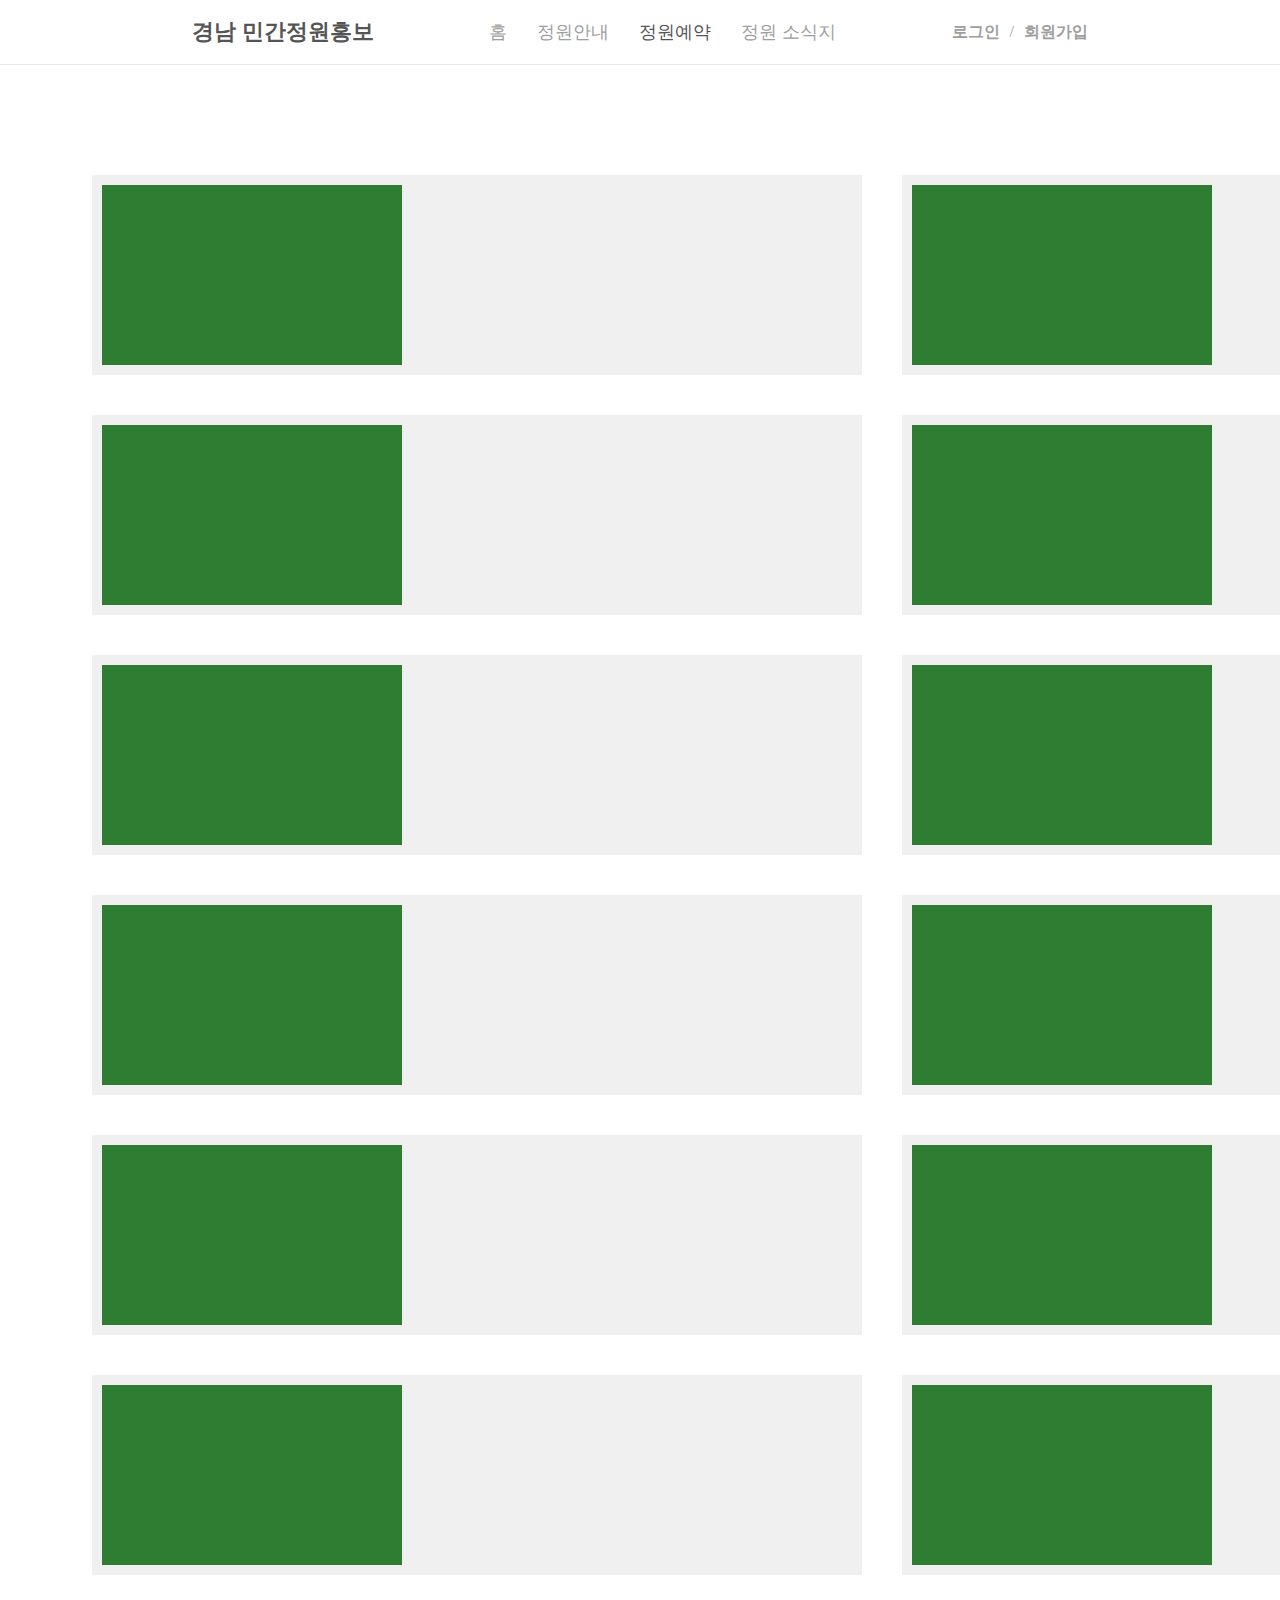
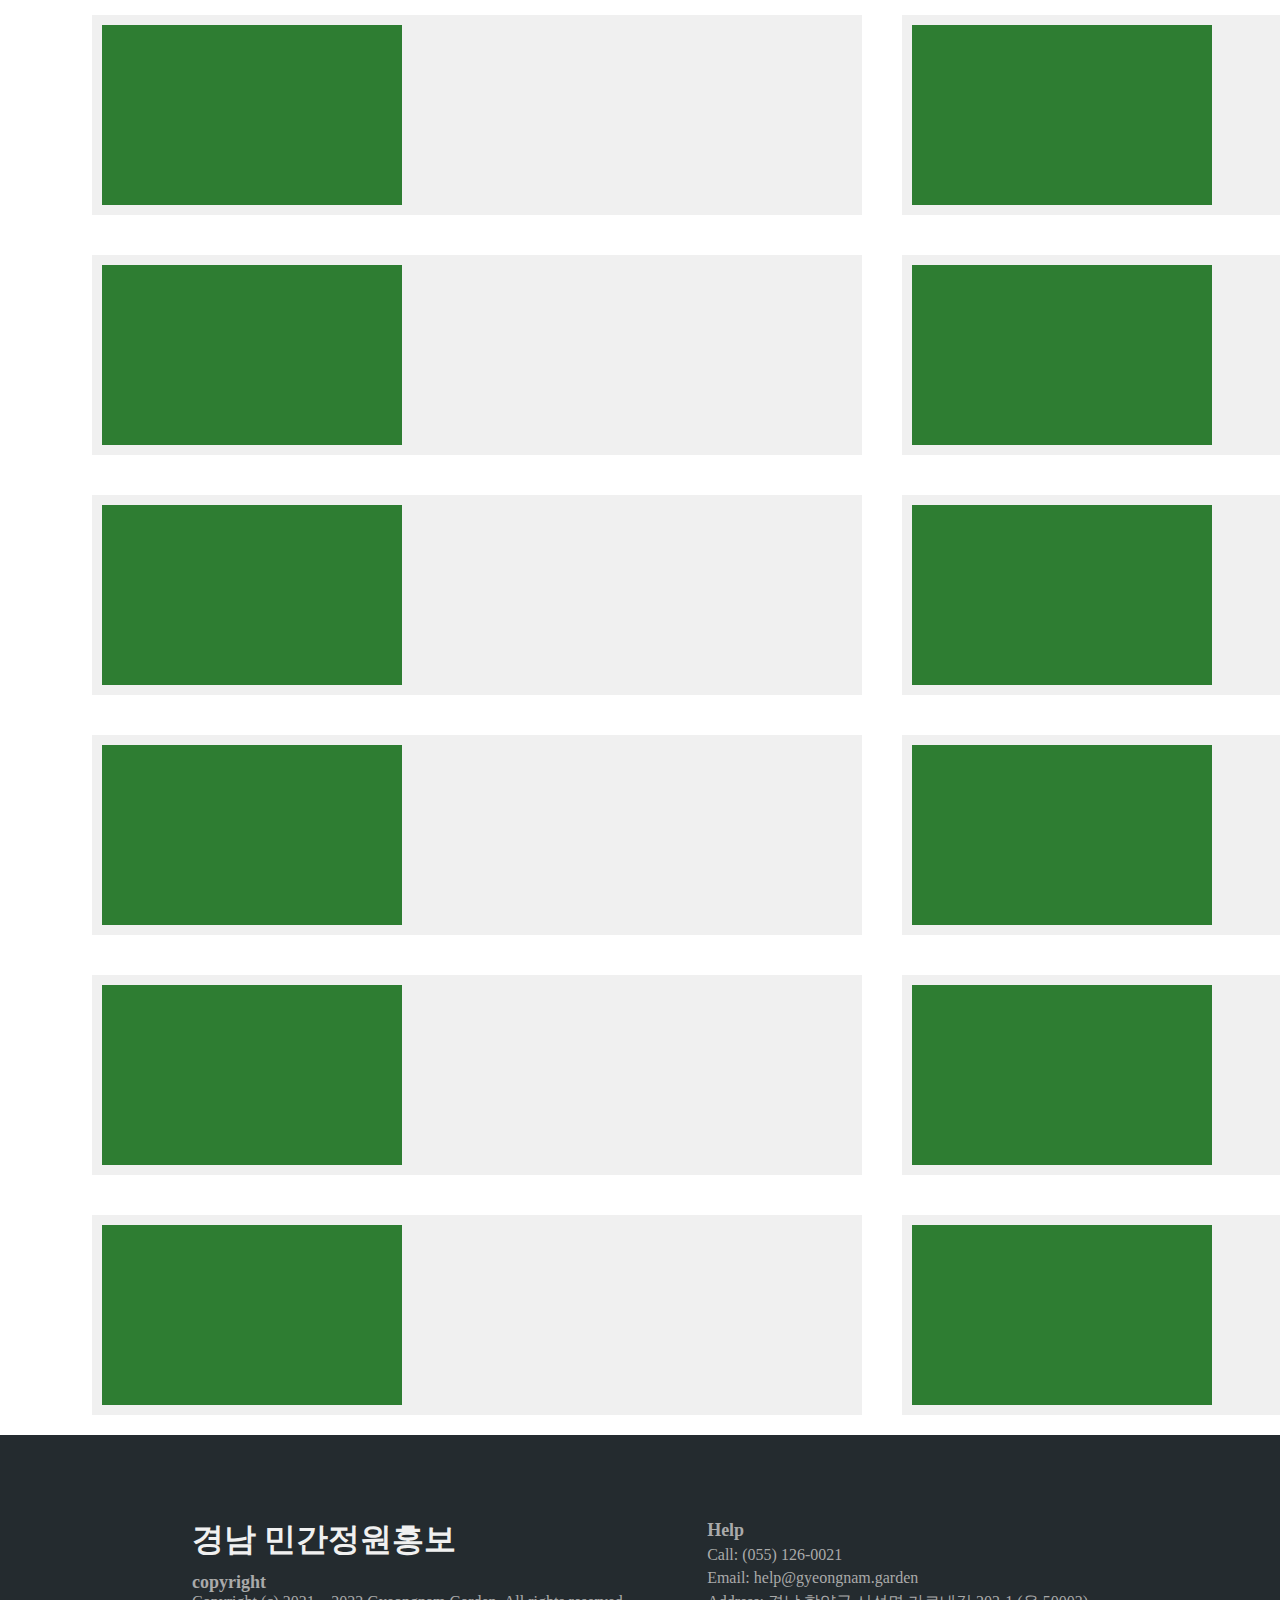
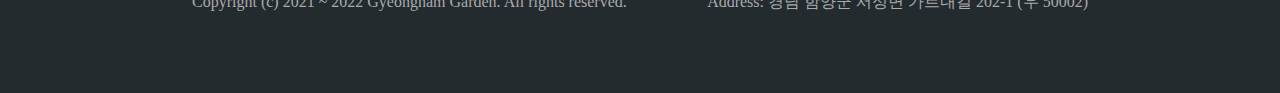
<file: 경남/booking.html>
<!DOCTYPE html>
<html lang="ko">
<head>
    <meta charset="UTF-8">
    <meta http-equiv="X-UA-Compatible" content="IE=edge">
    <meta name="viewport" content="width=device-width, initial-scale=1.0">
    <title>경남 민간정원홍보 :: 정원예약</title>
    <link rel="stylesheet" href="css/style.css">
</head>
<body>
    <!-- 헤더 영역 -->
    <header>
        <div>
            <a href="#" class="logo">경남 민간정원홍보</a>
        </div>
        <div class="menu">
            <a href="./index.html">홈</a>
            <a href="./info.html">정원안내</a>
            <a class="active" href="./booking.html">정원예약</a>
            <a href="./newsletter.html">정원 소식지</a>
        </div>
        <div class="login">
            <a href="#">로그인</a>
            <p class="slash">/</p>
            <a href="#">회원가입</a>
        </div>
    </header>

    <!-- 메인 - 비주얼 영역 -->
    <main>
        <div class="booking">
            <div class="B-box">
                <div class="imgbox"></div>
            </div>
            <div class="B-box">
                <div class="imgbox"></div>
            </div>
            <div class="B-box">
                <div class="imgbox"></div>
            </div>
            <div class="B-box">
                <div class="imgbox"></div>
            </div>
            <div class="B-box">
                <div class="imgbox"></div>
            </div>
            <div class="B-box">
                <div class="imgbox"></div>
            </div>
            <div class="B-box">
                <div class="imgbox"></div>
            </div>
            <div class="B-box">
                <div class="imgbox"></div>
            </div>
            <div class="B-box">
                <div class="imgbox"></div>
            </div>
            <div class="B-box">
                <div class="imgbox"></div>
            </div>
            <div class="B-box">
                <div class="imgbox"></div>
            </div>
            <div class="B-box">
                <div class="imgbox"></div>
            </div>
            <div class="B-box">
                <div class="imgbox"></div>
            </div>
            <div class="B-box">
                <div class="imgbox"></div>
            </div>
            <div class="B-box">
                <div class="imgbox"></div>
            </div>
            <div class="B-box">
                <div class="imgbox"></div>
            </div>
            <div class="B-box">
                <div class="imgbox"></div>
            </div>
            <div class="B-box">
                <div class="imgbox"></div>
            </div>
            <div class="B-box">
                <div class="imgbox"></div>
            </div>
            <div class="B-box">
                <div class="imgbox"></div>
            </div>
            <div class="B-box">
                <div class="imgbox"></div>
            </div>
            <div class="B-box">
                <div class="imgbox"></div>
            </div>
            <div class="B-box">
                <div class="imgbox"></div>
            </div>
            <div class="B-box">
                <div class="imgbox"></div>
            </div>
        </div>  
    </main>

    <!-- 푸터 영역 -->
    <footer>
        <div>
            <h1 class="logo">경남 민간정원홍보</h1>
            <p class="title">copyright</p>
            <p class="copyright">Copyright (c) 2021 ~ 2022 Gyeongnam Garden. All rights reserved.</p>
        </div>

        <div class="help">
            <p class="title">Help</p>
            <p>Call: (055) 126-0021</p>
            <p>Email: help@gyeongnam.garden</p>
            <p>Address: 경남 함양군 서성면 가르내길 202-1 (우 50002)</p>
        </div>
    </footer>
</body>
</html>
</file>
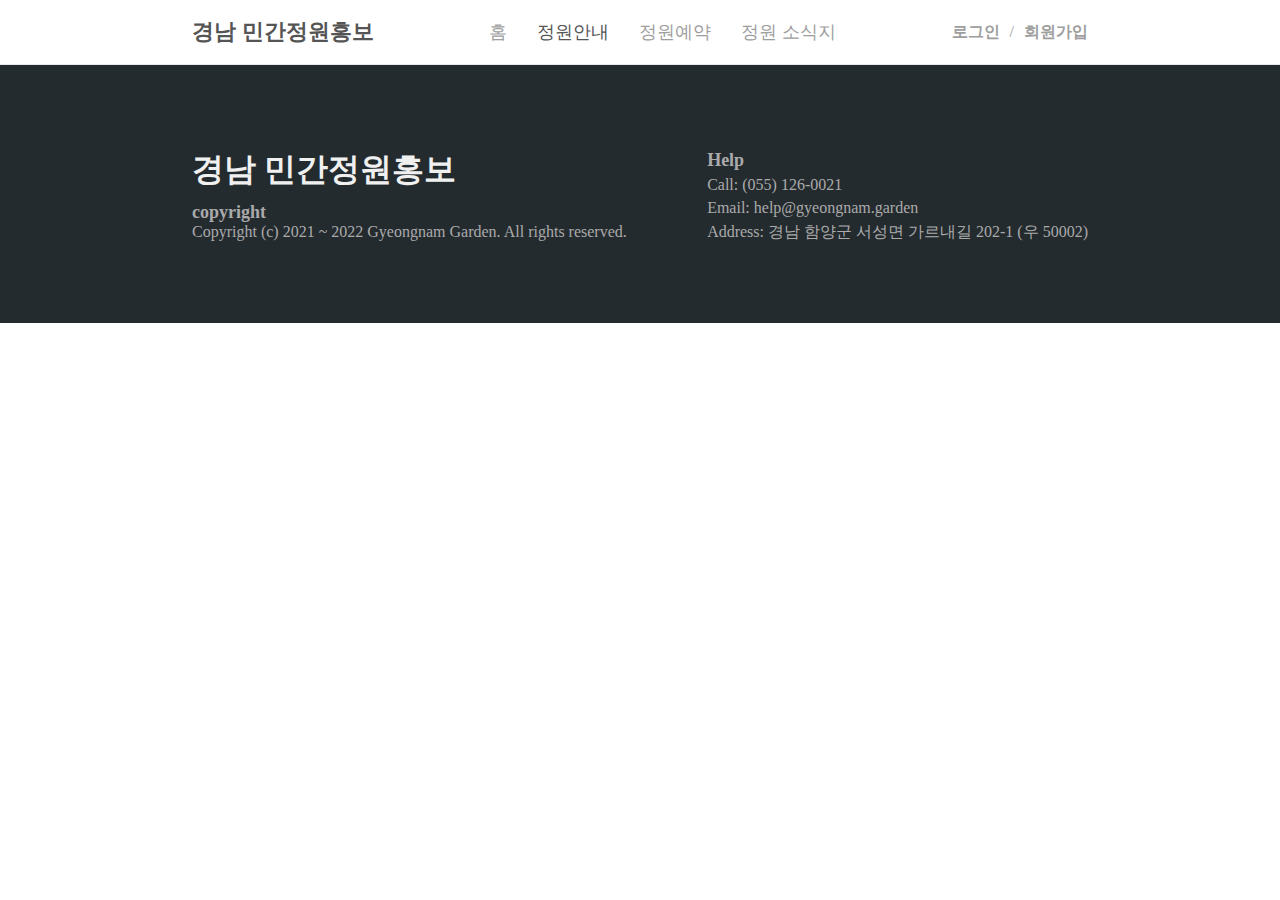
<file: 경남/info.html>
<!DOCTYPE html>
<html lang="ko">
<head>
    <meta charset="UTF-8">
    <meta http-equiv="X-UA-Compatible" content="IE=edge">
    <meta name="viewport" content="width=device-width, initial-scale=1.0">
    <title>경남 민간정원홍보 :: 정원안내</title>
    <link rel="stylesheet" href="./css/style.css">
</head>
<body>
    <!-- 헤더 영역 -->
    <header>
        <div>   
            <a href="#" class="logo">경남 민간정원홍보</a>
        </div>
        <div class="menu">
            <a href="./index.html">홈</a>
            <a class="active" href="./info.html">정원안내</a>
            <a href="./booking.html">정원예약</a>
            <a href="./newsletter.html">정원 소식지</a>
        </div>
        <div class="login">
            <a href="#">로그인</a>
            <p class="slash">/</p>
            <a href="#">회원가입</a>
        </div>
    </header>

    <!-- 메인 - 비주얼 영역 -->
    <main>
        
    </main>

    <!-- 푸터 영역 -->
    <footer>
        <div>
            <h1 class="logo">경남 민간정원홍보</h1>
            <p class="title">copyright</p>
            <p class="copyright">Copyright (c) 2021 ~ 2022 Gyeongnam Garden. All rights reserved.</p>
        </div>

        <div class="help">
            <p class="title">Help</p>
            <p>Call: (055) 126-0021</p>
            <p>Email: help@gyeongnam.garden</p>
            <p>Address: 경남 함양군 서성면 가르내길 202-1 (우 50002)</p>
        </div>
    </footer>
</body>
</html>
</file>
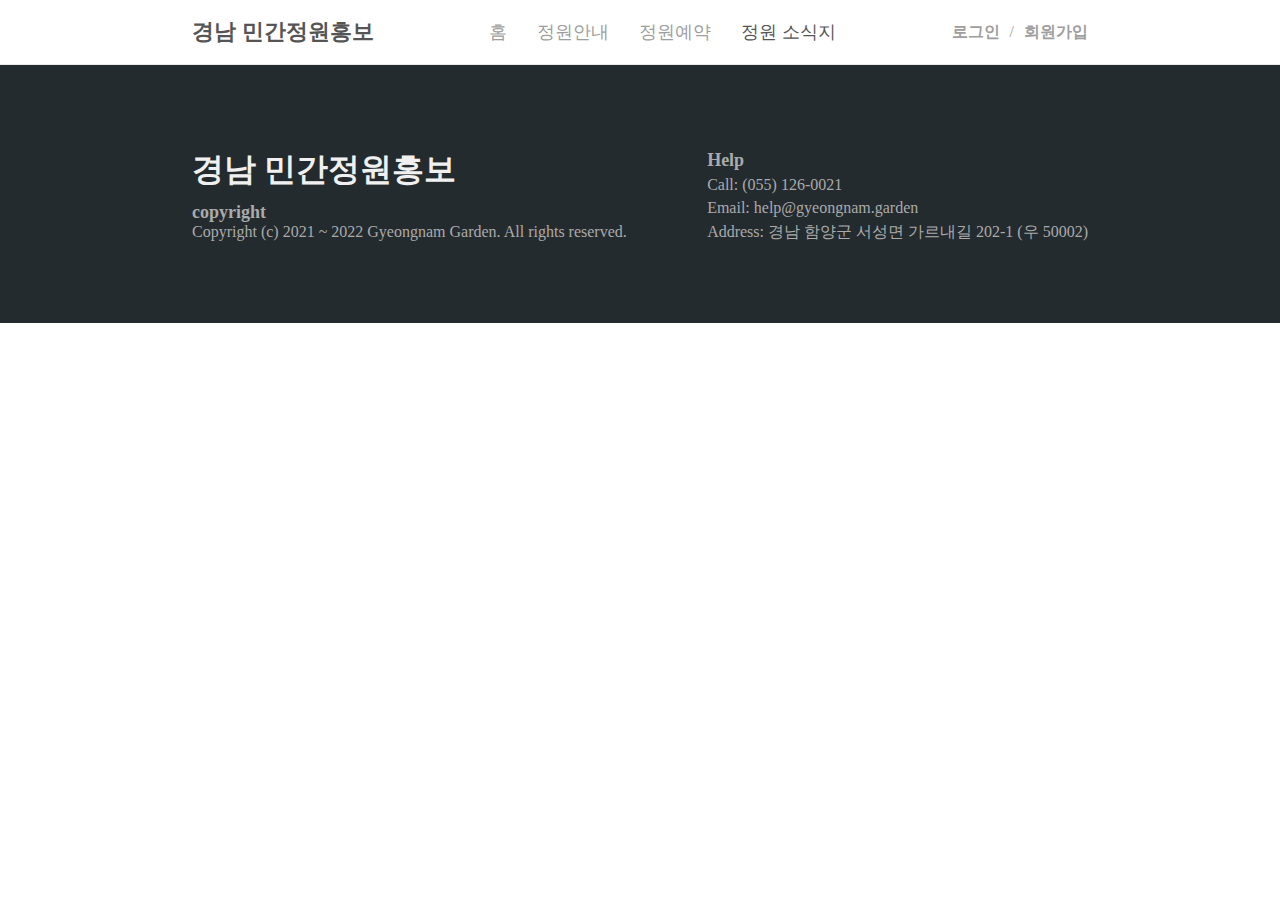
<file: 경남/news.html>
<!DOCTYPE html>
<html lang="ko">
<head>
    <meta charset="UTF-8">
    <meta http-equiv="X-UA-Compatible" content="IE=edge">
    <meta name="viewport" content="width=device-width, initial-scale=1.0">
    <title>경남 민간정원홍보 :: 정원 소식지</title>
    <link rel="stylesheet" href="css/style.css">
</head>
<body>
    <!-- 헤더 영역 -->
    <header>
        <div>
            <a href="#" class="logo">경남 민간정원홍보</a>
        </div>
        <div class="menu">
            <a href="./index.html">홈</a>
            <a href="./info.html">정원안내</a>
            <a href="./booking.html">정원예약</a>
            <a class="active" href="./newsletter.html">정원 소식지</a>
        </div>
        <div class="login">
            <a href="#">로그인</a>
            <p class="slash">/</p>
            <a href="#">회원가입</a>
        </div>
    </header>

    <!-- 메인 - 비주얼 영역 -->
    <main>
        
    </main>

    <!-- 푸터 영역 -->
    <footer>
        <div>
            <h1 class="logo">경남 민간정원홍보</h1>
            <p class="title">copyright</p>
            <p class="copyright">Copyright (c) 2021 ~ 2022 Gyeongnam Garden. All rights reserved.</p>
        </div>

        <div class="help">
            <p class="title">Help</p>
            <p>Call: (055) 126-0021</p>
            <p>Email: help@gyeongnam.garden</p>
            <p>Address: 경남 함양군 서성면 가르내길 202-1 (우 50002)</p>
        </div>
    </footer>
</body>
</html>
</file>
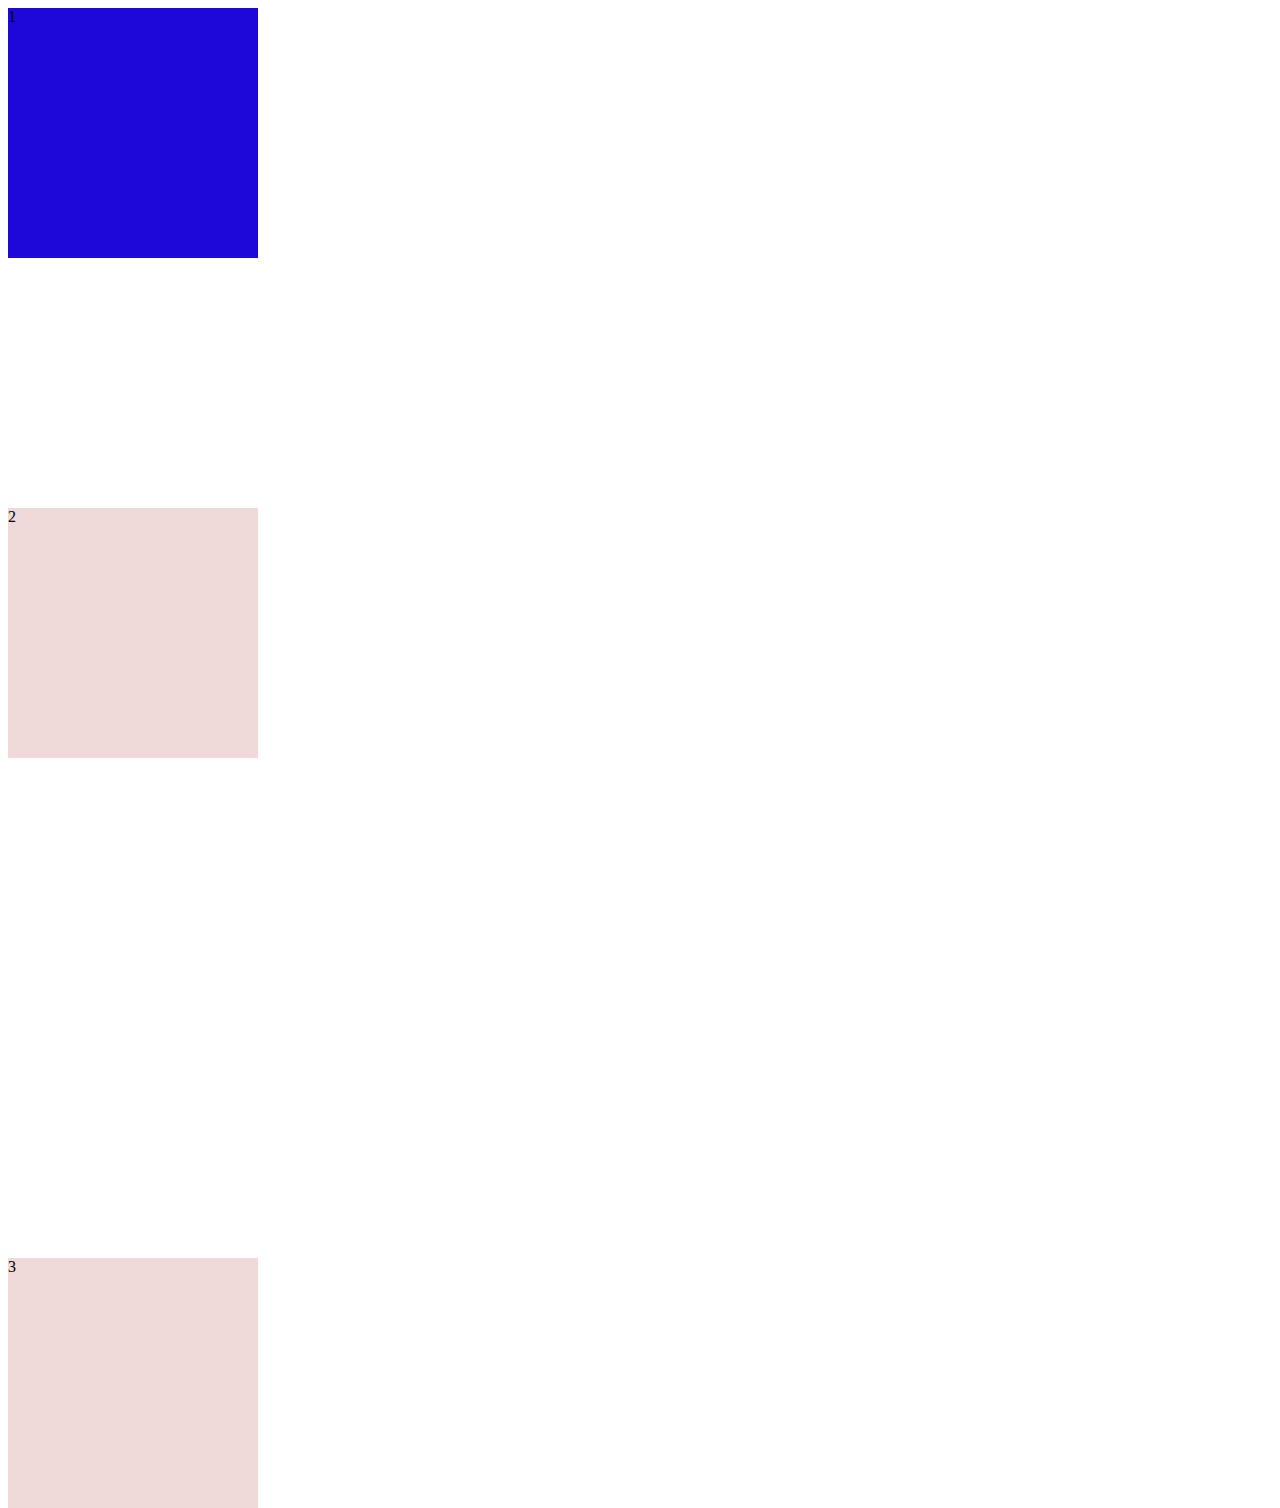
<file: 경남/test.html>
<!DOCTYPE html>
<html lang="en">
<head>
    <meta charset="UTF-8">
    <meta http-equiv="X-UA-Compatible" content="IE=edge">
    <meta name="viewport" content="width=device-width, initial-scale=1.0">
    <title>Document</title>
    <link rel="stylesheet" href="test.css">
</head>
<body>
    <div class="test">
        <li class="a">1</li>
        <li class="b">2</li>
        <li class="c">3</li>
    </div>
</body>
</html>
</file>
<file: 경남/css/style.css>
*{
    box-sizing: border-box;
}

body{
    margin: 0;

}

:root{
    --main-color: #2e7d32;
}

ul,li{list-style:none;}
a{
    text-decoration: none;
    color: black
}
/* 공통 : 헤더 */
header{
    display: flex;
    align-items: center;
    justify-content: space-between;
    align-content: center;
    padding: 13px 15%;
    border-bottom: solid 1px #e9e9e9;
}

header .logo{
    font-size: 22px;
    font-weight: bolder;
    color: #555;
    text-decoration: none;
}

header .login a{
    color: #9e9e9e; 
    text-decoration: none;
    font-weight: bolder;
    transition: 0.5s;
}

header .login a:hover{
    color: #555;
}

header .login .slash{
    color: #9e9e9e; 
    display: inline-block;
    padding: 0 6px;
    user-select: none;
    margin: 0;
}

header .menu a{
    display: inline-block;
    border-radius: 7px;
    padding: 7px 13px;
    text-decoration: none;
    color: #9e9e9e;
    transition: 0.5s;
    font-size: 18px;
}

header .menu a:hover{
    background-color: #f7f7f7;
    color: #555;
}

header .menu .active{
    color: #555;
}

/* 공통 : 메인 */
main{
    width: 100%;
    padding: 0 15%;
}
.vis{
    width: 1900px;
    margin-left: -21.2%;
    height: 682px;
    background-color: #2e7d32;
}
.recom{
    margin: 20px 0 200px 0;
    width: 1100px;
    height: 500px;
}
.name1{
    height: 100px;
    width: 1900px;
    margin-left: -26%;
    text-align: center;
    margin-top: 25px;
    padding: 5px;
    background-color: #2e7d32;
}
.name2{
    height: 100px;
    width: 1900px;
    margin-left: -21.3%;
    text-align: center;
    margin-top: 25px;
    padding: 5px;
    background-color: #2e7d32;
}
.text{
    width: 600px;
    height: 400px;
    position: absolute;
    background-color: white;
    margin: 1% 2% 2% 28%;
    border-radius: 10%;
    border: 2px solid black;
    z-index: 2;
    overflow: hidden;
}
.text li{
    animation: m2 12s infinite;
}
.text .t{
    width: 550px;
    height: 380px;
    float: left;
}
.back{
    width: 600px;
    height: 400px;
    position: absolute;
    background-color: rgba(0, 0, 0, 0.419);
    margin: 1.5% 2.5% 2.5% 28%;
    border-radius: 10%;
    z-index: -1;
}
.slide{
    height: 400px;
    margin: 5% 5% 5% 5%;
}
.hid{
    width: 420px;
    height: 420px;
    overflow: hidden;
}
.slide .hid li{
    margin-bottom: 100%;
    animation: m1 12s infinite;
}

.slide .hid li .m:hover{
    width: 420px;
    height: 420px;
}
.slide p{
    margin: 2% 2% 2% 10%;
    z-index: 3;
    font-weight: bolder;
    font-size: 25px;
}
.slide li img{
    width: 400px;
    height: 400px;
    margin-top: 20px;
    background-size: cover;
    float: left;
    border-radius: 15%;
    border: 2px solid black;
    cursor: pointer;
}
.box1{
    position: absolute;
    margin-top: -50px;
    margin-left: -10px;
    width: 420px;
    height: 65px;
    background-color: #2e7d32;
    border: 3px solid black;
}
.box1 i{
    margin-left: 45%;
    margin-top: 5px;
    font-size: 50px;
}
.box2{
    position: absolute;
    margin-top: -15px;
    margin-left: -10px;
    width: 420px;
    height: 65px;
    background-color: #2e7d32;
    border: 3px solid black;
}
.box2 i{
    margin-left: 45%;
    margin-top: 5px;
    font-size: 50px;
}
@keyframes m1{
    0%{
        margin-top: 0%; 
    }
    12.5%{
        margin-top: 0%;
    }
    25%{
        margin-top: -100%;
    }
    37.5%{
        margin-top: -100%;
    }
    50%{
        margin-top: -200%;
    }
    62.5%{
        margin-top: -200%;
    }
    75%{
        margin-top: -300%;
    }
    87.5%{
        margin-top: -300%;
    }
    100%{
        margin-top: -400%;
    }
}

@keyframes m2{
    0%{
        margin-top: 0%; 
    }
    12.5%{
        margin-top: 0%;
    }
    25%{
        margin-top: -400px;
    }
    37.5%{
        margin-top: -400px;
    }
    50%{
        margin-top: -800px;
    }
    62.5%{
        margin-top: -800px;
    }
    75%{
        margin-top: -1200px;
    }
    87.5%{
        margin-top: -1200px;
    }
    100%{
        margin-top: -1600px;
    }
}

.gl{
    height: 780px;
    width: 1515px;
    margin-left: -100px;
    margin-top: 25px;
}
#a{
    width: 260px;
    height: 300px;
    margin: 4% 2.5% 20px 5%;
    float: left;
    background-color: #2e7d32;
    border: 2px solid black;
    border-radius: 10%;
    background-size: cover;
}
#a .a1{
    width: 250px;
    height: 200px;
    margin-bottom: 200px;
}
#a .a2{
    width: 250px;
    height: 200px;
    margin-bottom: 550px;
}
#a .a3{
    width: 250px;
    height: 200px;
    margin-bottom: 900px;
}
#a img{ 
    width: 250px;
    height: 200px;
    background-size: cover;
    border-radius: 15%;
    float: left;
    z-index: 2;
}
#a .bord{
    width: 250px;
    height: 210px;
    overflow: hidden;
    margin: 20px 0 0 2px;
}
 #a li:hover{
    animation-play-state: paused;
}
.odd li{
    animation: m3 15s infinite;
}
.Even li{
    animation: m3 15s infinite;
    animation-delay: 1.5s;
}
#a p{
    width: 250px;
    height: 60px;
    position: absolute;
    margin: -10px 0 0 0;
    padding-top: 20px;
    padding-bottom: 20px;
    font-weight: bolder;
    font-size: 21px;
    text-align: center;
    z-index: 3;
}
#a .shadow a{
    position: absolute;
    width: 240px;
    height: 50px;
    padding: 10px 0 0 0 ;
    margin:230px 0 0 8px;
    margin-left: -115px;
    border-radius: 50%;
    background-color: rgb(255, 255, 255);
    z-index: 1;
}
#a .shadow a:hover{
    color: blue;
    transition: 0.5s;
    font-size: 22px;
    margin-bottom: 4px;
    border-bottom: 4px solid rgba(0, 0, 0, 0.419);
}
@keyframes m3{
    0%{
        margin-top: 0%; 
    }
    16%{
        margin-top: 0%;
    }
    32%{
        margin-top: -200px;
    }
    48%{
        margin-top: -200px;
    }
    64%{
        margin-top: -400px;
    }
    80%{
        margin-top: -400px;
    }
    100%{
        margin-top: -600px;
    }
}
.pro{
    margin: 200px 0 50px 0;
    width: 100%;
    height: 600px;
    z-index: 1;
    float: left;
    margin-left: 170px;
}
.pro li{
    font-size: 24px;
    font-weight: 800;
    float: right;
    margin-top: 30px;
    margin-right: 10px;
}

.sell{
    width: 500px;
    height: 350px;
    float: left;
    margin-left: -250px;
}

.name{
    padding-top: 10px;
    text-align: center;
    width: 1890px;
    height: 100px;
    margin-bottom: 50px;
    background-color: #2e7d32;
    margin-left: -450px;
}

.sell .i{
    width: 500px;
    height: 150px;
    background-color: #2e7d32;
    border:  2px solid black;
    margin-bottom: 50px;
}
.sell .i li{
    text-align: center;
    float: left;
    margin-left: 100px;
}

.sell .j{
    width: 500px;
    height: 150px;
    background-color: #2e7d32;
    border:  2px solid black;
    margin-bottom: 50px;
}
.sell .j li{
    text-align: center;
    float: left;
    margin-left: 60px;
}

.booking{
    margin-top: 90px;
    width: 1650px;
    height: 800px;
    margin-left: -120px;
}

.event{
    width: 500px;
    height: 350px;
    float: right;
    margin-right: 100px;
}

.event .k{
    width: 500px;
    height: 150px;
    background-color: #2e7d32;
    border:  2px solid black;
    margin-bottom: 50px;
}
.event .k li{
    text-align: center;
    float: left;
    margin-left: 70px;
}

.event .l{
    width: 500px;
    height: 150px;
    background-color: #2e7d32;
    border:  2px solid black;
    margin-bottom: 50px;
}
.event .l li{
    text-align: center;
    float: left;
    margin-left: 100px;
}

.B-box{
    width: 770px; 
    height: 200px;
    background-color: #f0f0f0;
    margin: 20px;
    float: left;
}
.imgbox{
    width: 300px;
    height: 180px;
    background-color: #2e7d32;
    margin: 10px;
}

/* 공통 : 푸터 */
footer{
    background-color: #242b2f;
    width: 100%;
    padding: 80px 15%;

    display: flex;
    justify-content: space-between;
    align-items: center;
}

footer .logo{
    color: #f0f0f0;
    margin: 0;
}

footer .copyright{
    color: #aaa;
    margin: 0;
}

footer .title{
    color: #aaa;
    font-weight: bolder;
    margin-top: 10px;
    margin-bottom: 0;
    font-size: 18px;
}

footer .help p{
    color: #aaa;
    margin-top: 5px;
    margin-bottom: 0;
}
</file>
<file: 경남/test.css>
li{
    list-style: none;
}

.test{
    background-color: blue;
    width: 250px;
    height: 250px;
    margin-right: 250px;
    float: left;
}

.test li{
    width: 250px;
    height: 250px;
    background-color: rgba(165, 42, 42, 0.181);
    animation: m1 6s infinite;
}
.test li:hover{

}
.a{
    margin-bottom: 250px;
}
.b{
    margin-bottom: 500px;
}

@keyframes m1 {
    0%{
        margin-top: 0px;
    }
    25%{
        margin-top: -250px;
    }
    50%{
        margin-top: -250px;
    }
    75%{
        margin-top:  -417px;
    }
    100%{
        margin-top: -417px;
    }
}
</file>
